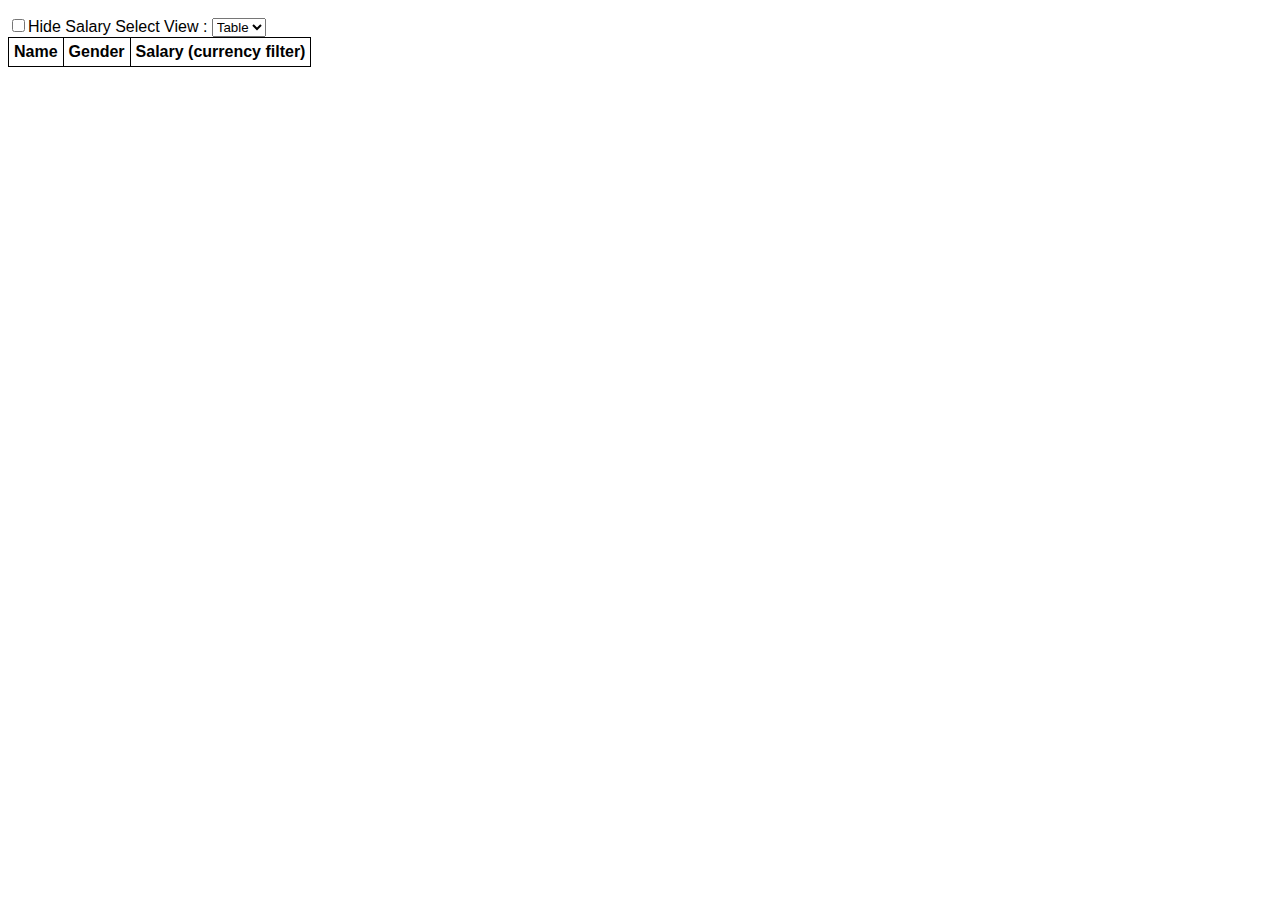
<file: nghide.html>
<!-- contains filters in angularJS -->
<!DOCTYPE html>
<html>
<head>
	<script type="text/javascript" src="angular.js"></script>
	<script type="text/javascript" src="srcp.js"></script>
	<script type="text/javascript" src="Filters.js"></script>	
	<link href="style.css" rel="stylesheet" />
	<title> Custom Filter in Angular</title>
</head>
<body ng-app="myModule">

<div ng-controller="dataPhpController"><p></p>
     <input type="checkbox" ng-model="hideSalary"/>Hide Salary
     Select View : 
     <select ng-model="employeeView">
             <option value="EmpTable.html"> Table </option>
            <option value="EmpList.html"> List</option>
     </select>
     <div ng-include="employeeView"> </div>
</div>

</body>
</html>
</file>
<file: style.css>
body {
    font-family: Arial;
}

table {
    border-collapse: collapse;
}

td {
    border: 1px solid black;
    padding: 5px;
}

th {
    border: 1px solid black;
    padding: 5px;
    text-align: left;
    /*cursor property displays hand symbol 
        when hovered over the th element*/
    cursor: pointer;
}

/*This class displays the UP arrow*/
.arrow-up {
     width: 0; 
     height: 0; 
     border-left: 5px solid transparent;
     border-right: 5px solid transparent;
     border-bottom: 10px solid black;
     display:inline-block;
}

/*This class displays the DOWN arrow*/
.arrow-down {
     width: 0; 
     height: 0; 
     border-left: 5px solid transparent;
     border-right: 5px solid transparent;
     border-top: 10px solid black;
     display:inline-block;
}
</file>
